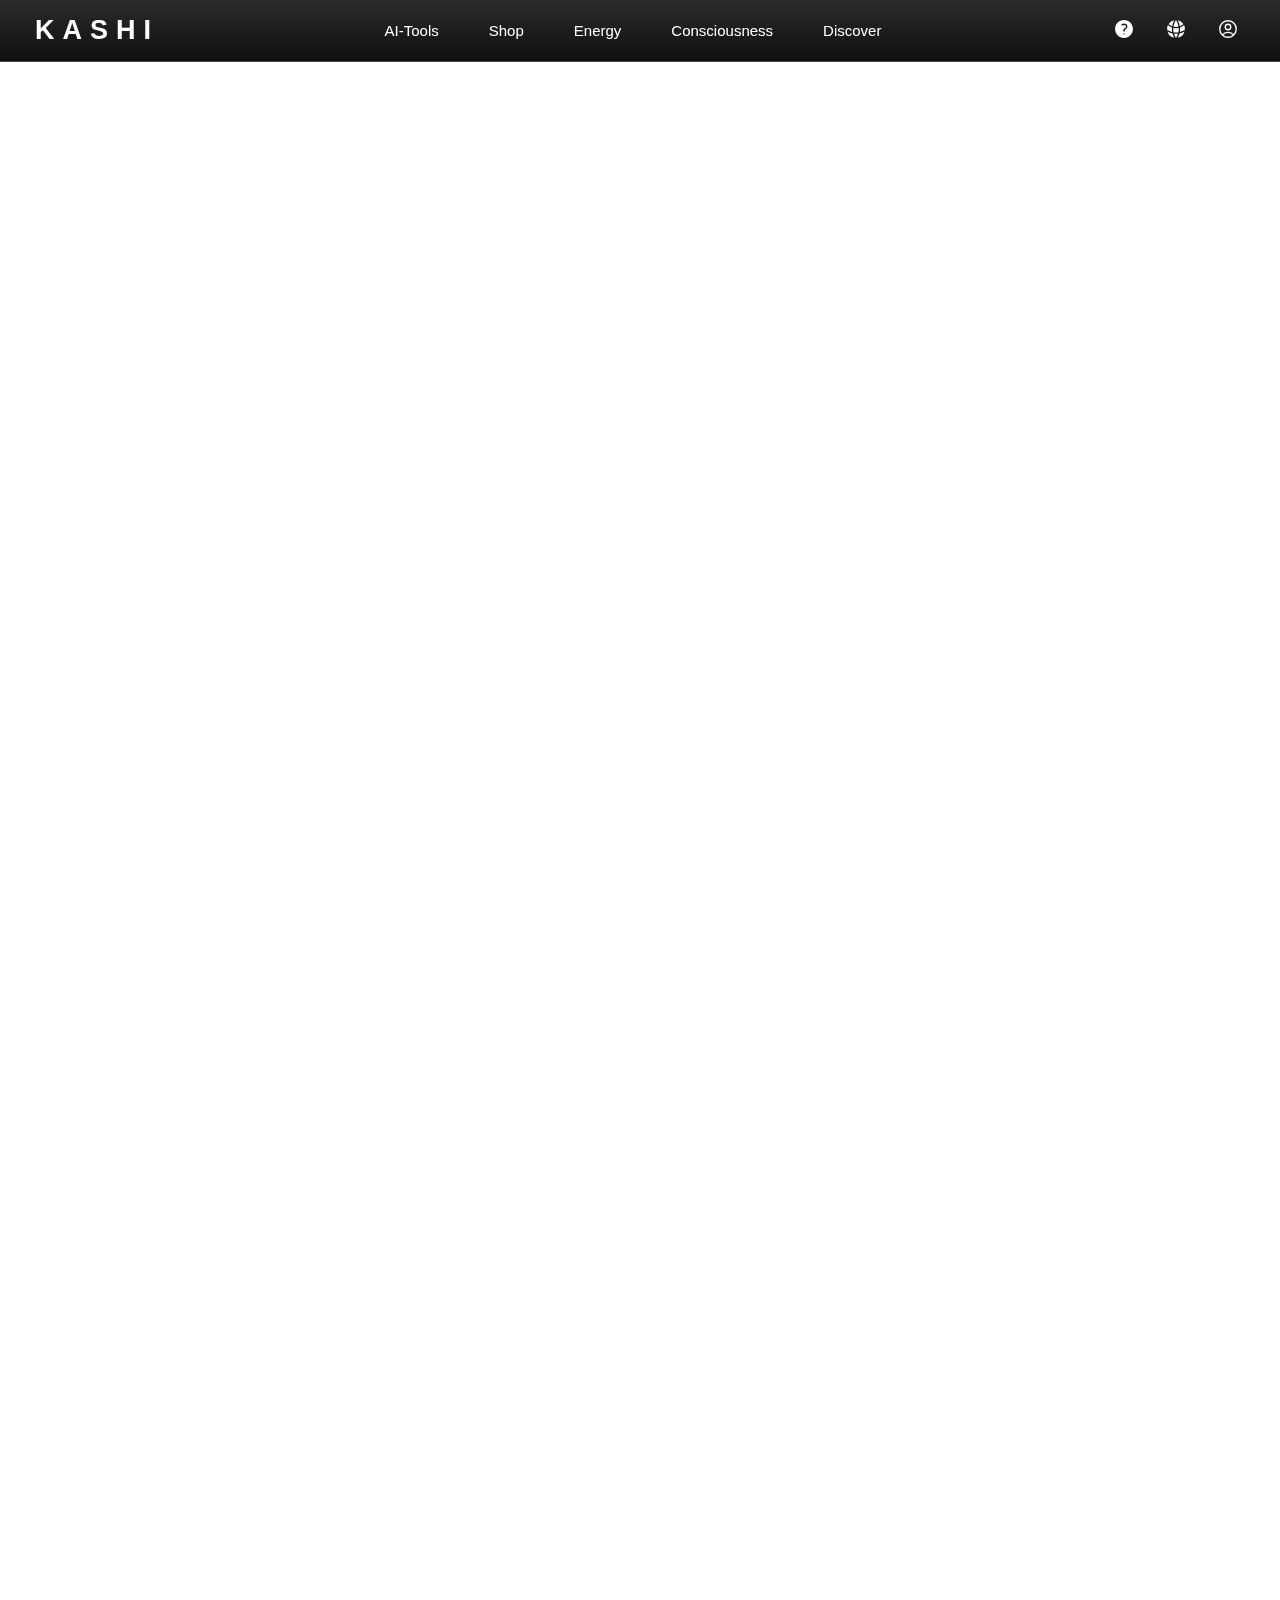
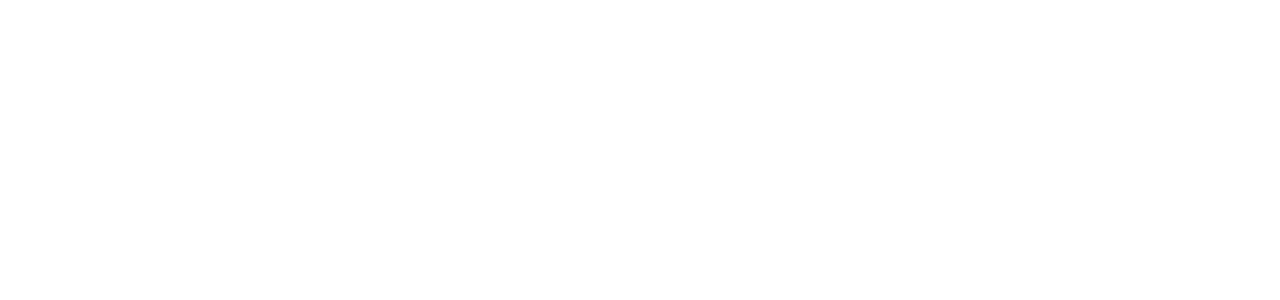
<file: index.html>
<!DOCTYPE html>
<html lang="en">
<head>
    <meta charset="UTF-8">
    <meta name="viewport" content="width=device-width, initial-scale=1.0">
    <title>KASHI – Official</title>
    <style>
* {
    margin: 0;
    padding: 0;
    box-sizing: border-box;
    font-family: Arial, sans-serif;
}

body {
    background: #ffffff;
    height: 200vh;
}

.nav {
    position: fixed;
    top: 0;
    width: 100%;
    height: 62px;
    display: flex;
    align-items: center;
    justify-content: space-between;
    padding: 0 35px;
    background: linear-gradient(to bottom, #2b2b2b, #0f0f0f);
    border-bottom: 1px solid rgba(255, 255, 255, 0.15);
    backdrop-filter: blur(8px);
    z-index: 1000;
}

.logo {
    font-size: 27px;
    letter-spacing: 8px;
    font-weight: 600;
    color: white;
}

.nav-center {
    display: flex;
    gap: 30px;
}

.nav-center a {
    color: white;
    text-decoration: none;
    font-size: 15px;
    font-weight: 500;
    padding: 8px 10px;
    transition: .3s;
}

.nav-center a:hover {
    background: rgba(255, 255, 255, 0.2);
    border-radius: 5px;
}

.nav-right {
    display: flex;
    gap: 18px;
}

.icon-btn {
    background: none;
    border: none;
    cursor: pointer;
    padding: 6px;
    transition: 0.3s;
}

.icon-btn:hover {
    background: rgba(255, 255, 255, 0.2);
    border-radius: 50%;
}

.icon-btn svg {
    width: 22px;
    height: 22px;
}

.content {
    margin-top: 100px;
}

.modal {
    position: fixed;
    inset: 0;
    display: none;
    align-items: center;
    justify-content: center;
    z-index: 2000;
}

.modal.show {
    display: flex;
}

.modal-backdrop {
    position: absolute;
    inset: 0;
    background: rgba(0, 0, 0, 0.5);
    backdrop-filter: blur(2px);
}

.modal-panel {
    position: relative;
    width: min(1400px, 100vw - 40px);
    max-height: calc(100vh - 80px);
    background: #ffffff;
    border-radius: 16px;
    box-shadow: 0 25px 50px rgba(0, 0, 0, 0.3);
    padding: 28px 32px;
    overflow: hidden;
    display: flex;
    flex-direction: column;
}

.modal-header {
    display: flex;
    justify-content: space-between;
    align-items: center;
    margin-bottom: 24px;
    padding-bottom: 16px;
    border-bottom: 1px solid #e5e5e5;
}

.modal-header h2 {
    font-size: 22px;
    font-weight: 600;
    margin: 0;
    color: #1a1a1a;
}

.close-btn {
    background: transparent;
    border: none;
    font-size: 32px;
    line-height: 1;
    cursor: pointer;
    color: #666;
    transition: color 0.2s ease;
    padding: 0;
    width: 32px;
    height: 32px;
    display: flex;
    align-items: center;
    justify-content: center;
}

.close-btn:hover {
    color: #000;
}

.modal-content {
    display: grid;
    grid-template-columns: repeat(5, 1fr);
    gap: 28px;
    overflow-y: auto;
    padding-right: 8px;
}

.modal-content::-webkit-scrollbar {
    width: 6px;
}

.modal-content::-webkit-scrollbar-track {
    background: #f0f0f0;
    border-radius: 10px;
}

.modal-content::-webkit-scrollbar-thumb {
    background: #d0d0d0;
    border-radius: 10px;
}

.modal-content::-webkit-scrollbar-thumb:hover {
    background: #999;
}

.region-column h3 {
    font-size: 13px;
    font-weight: 700;
    text-transform: uppercase;
    letter-spacing: 0.5px;
    margin: 0 0 12px;
    color: #666;
}

.country {
    display: block;
    width: 100%;
    text-align: left;
    border: 1px solid transparent;
    border-radius: 8px;
    padding: 12px 14px;
    margin-bottom: 6px;
    background: transparent;
    cursor: pointer;
    font-size: 14px;
    line-height: 1.5;
    color: #1a1a1a;
    transition: all 0.15s ease;
    font-family: inherit;
    position: relative;
    z-index: 10;
}

.country:focus {
    outline: none;
}

.country:hover {
    background: #f5f5f5;
    border-color: #e0e0e0;
}

.country:active {
    transform: scale(0.98);
}

/* BLUE for other countries */
.country.active {
    background: #0066cc;
    border-color: #0066cc;
    color: #ffffff;
    font-weight: 600;
}

/* ORANGE for India selections */
.country.active.india-lang {
    background: #FF9500;
    border-color: #FF9500;
    color: #ffffff;
    font-weight: 600;
}

@media (max-width: 1200px) {
    .modal-content {
        grid-template-columns: repeat(3, 1fr);
        gap: 20px;
    }
}

@media (max-width: 768px) {
    .modal-content {
        grid-template-columns: repeat(2, 1fr);
        gap: 16px;
    }
}

@media (max-width: 640px) {
    .modal-panel {
        width: 100%;
        height: 100%;
        max-height: none;
        border-radius: 0;
        padding: 20px;
    }

    .modal-header {
        margin-bottom: 16px;
    }

    .modal-content {
        grid-template-columns: 1fr;
        gap: 16px;
    }

    .modal-header h2 {
        font-size: 18px;
    }

    .nav-center {
        gap: 15px;
    }

    .nav-center a {
        font-size: 12px;
    }
}
    </style>
</head>
<body>

    <header class="nav">
        <div class="nav-left">
            <span class="logo">KASHI</span>
        </div>

        <div class="nav-center">
            <a href="#">AI-Tools</a>
            <a href="#" class="shop-link">Shop</a>
            <a href="#">Energy</a>
            <a href="#">Consciousness</a>
            <a href="#">Discover</a>
        </div>

        <div class="nav-right">
            <button class="icon-btn">
                <svg xmlns="http://www.w3.org/2000/svg" viewBox="0 0 24 24" fill="white"><path fill-rule="evenodd" d="M2.25 12c0-5.385 4.365-9.75 9.75-9.75s9.75 4.365 9.75 9.75-4.365 9.75-9.75 9.75S2.25 17.385 2.25 12Zm11.378-3.917c-.89-.777-2.366-.777-3.255 0a.75.75 0 0 1-.988-1.129c1.454-1.272 3.776-1.272 5.23 0 1.513 1.324 1.513 3.518 0 4.842a3.75 3.75 0 0 1-.837.552c-.676.328-1.028.774-1.028 1.152v.75a.75.75 0 0 1-1.5 0v-.75c0-1.279 1.06-2.107 1.875-2.502.182-.088.351-.199.503-.331.83-.727.83-1.857 0-2.584ZM12 18a.75.75 0 1 0 0-1.5.75.75 0 0 0 0 1.5Z" clip-rule="evenodd" /></svg>
            </button>

            <button class="icon-btn" id="open-region-modal">
                <svg xmlns="http://www.w3.org/2000/svg" viewBox="0 0 24 24" fill="white"><path d="M21.721 12.752a9.711 9.711 0 0 0-.945-5.003 12.754 12.754 0 0 1-4.339 2.708 18.991 18.991 0 0 1-.214 4.772 17.165 17.165 0 0 0 5.498-2.477ZM14.634 15.55a17.324 17.324 0 0 0 .332-4.647c-.952.227-1.945.347-2.966.347-1.021 0-2.014-.12-2.966-.347a17.515 17.515 0 0 0 .332 4.647 17.385 17.385 0 0 0 5.268 0ZM9.772 17.119a18.963 18.963 0 0 0 4.456 0A17.182 17.182 0 0 1 12 21.724a17.18 17.18 0 0 1-2.228-4.605ZM7.777 15.23a18.87 18.87 0 0 1-.214-4.774 12.753 12.753 0 0 1-4.34-2.708 9.711 9.711 0 0 0-.944 5.004 17.165 17.165 0 0 0 5.498 2.477ZM21.356 14.752a9.765 9.765 0 0 1-7.478 6.817 18.64 18.64 0 0 0 1.988-4.718 18.627 18.627 0 0 0 5.49-2.098ZM2.644 14.752c1.682.971 3.53 1.688 5.49 2.099a18.64 18.64 0 0 0 1.988 4.718 9.765 9.765 0 0 1-7.478-6.816ZM13.878 2.43a9.755 9.755 0 0 1 6.116 3.986 11.267 11.267 0 0 1-3.746 2.504 18.63 18.63 0 0 0-2.37-6.49ZM12 2.276a17.152 17.152 0 0 1 2.805 7.121c-.897.23-1.837.353-2.805.353-.968 0-1.908-.122-2.805-.353A17.151 17.151 0 0 1 12 2.276ZM10.122 2.43a18.629 18.629 0 0 0-2.37 6.49 11.266 11.266 0 0 1-3.746-2.504 9.754 9.754 0 0 1 6.116-3.985Z"/></svg>
            </button>

            <button class="icon-btn">
                <svg xmlns="http://www.w3.org/2000/svg" fill="none" viewBox="0 0 24 24" stroke="white" stroke-width="1.5"><path stroke-linecap="round" stroke-linejoin="round" d="M17.982 18.725A7.488 7.488 0 0 0 12 15.75a7.488 7.488 0 0 0-5.982 2.975m11.963 0a9 9 0 1 0-11.963 0m11.963 0A8.966 8.966 0 0 1 12 21a8.966 8.966 0 0 1-5.982-2.275M15 9.75a3 3 0 1 1-6 0 3 3 0 0 1 6 0Z"/></svg>
            </button>
        </div>
    </header>

    <div id="region-modal" class="modal">
        <div class="modal-backdrop"></div>
        <div class="modal-panel">
            <div class="modal-header">
                <h2>Choose your country or region</h2>
                <button class="close-btn" id="close-region-modal">&times;</button>
            </div>

            <div class="modal-content">
                <!-- Column 1: North America -->
                <div class="region-column">
                    <h3>North America</h3>
                    <button class="country" data-region="US">United States <span style="color:#999; font-size:12px;">English</span></button>
                    <button class="country" data-region="CA">Canada <span style="color:#999; font-size:12px;">English · Français</span></button>
                    <button class="country" data-region="MX">México <span style="color:#999; font-size:12px;">Español</span></button>
                    <button class="country" data-region="PR">Puerto Rico <span style="color:#999; font-size:12px;">English · Español</span></button>

                    <h3 style="margin-top: 24px;">South America</h3>
                    <button class="country" data-region="CL">Chile <span style="color:#999; font-size:12px;">Español</span></button>
                    <button class="country" data-region="CO">Colombia <span style="color:#999; font-size:12px;">Español</span></button>
                </div>

                <!-- Column 2: Asia Pacific -->
                <div class="region-column">
                    <h3>Asia Pacific</h3>
                    <button class="country" data-region="CN-ZH">中国大陆 <span style="color:#999; font-size:12px;">简体中文</span></button>
                    <button class="country" data-region="HK">繁體中文 <span style="color:#999; font-size:12px;">English</span></button>
                    <button class="country" data-region="MO">繁體中文 <span style="color:#999; font-size:12px;">English</span></button>
                    <button class="country" data-region="TW">台灣 <span style="color:#999; font-size:12px;">繁體中文</span></button>
                    <button class="country" data-region="JP">日本 <span style="color:#999; font-size:12px;">日本語</span></button>
                    <button class="country" data-region="MY">Malaysia <span style="color:#999; font-size:12px;">English</span></button>
                    <button class="country" data-region="SG">Singapore <span style="color:#999; font-size:12px;">English</span></button>
                    <button class="country" data-region="TH">Thailand <span style="color:#999; font-size:12px;">ภาษาไทย · English</span></button>
                    <button class="country" data-region="KR">대한민국 <span style="color:#999; font-size:12px;">한국어</span></button>
                    <button class="country" data-region="AU">Australia <span style="color:#999; font-size:12px;">English</span></button>
                    <button class="country" data-region="NZ">New Zealand <span style="color:#999; font-size:12px;">English</span></button>
                    <button class="country" data-region="PH">Philippines <span style="color:#999; font-size:12px;">English</span></button>
                </div>

                <!-- Column 3: India -->
                <div class="region-column">
                    <h3>India</h3>
                    <button class="country india-lang" data-region="IN-EN" id="india-default">English <span style="color:#fff5e6; font-size:12px;">अंग्रेजी</span></button>
                    <button class="country india-lang" data-region="IN-HI">हिन्दी <span style="color:#fff5e6; font-size:12px;">Hindi</span></button>
                    <button class="country india-lang" data-region="IN-TA">தமிழ் <span style="color:#fff5e6; font-size:12px;">Tamil</span></button>
                    <button class="country india-lang" data-region="IN-TE">తెలుగు <span style="color:#fff5e6; font-size:12px;">Telugu</span></button>
                    <button class="country india-lang" data-region="IN-KA">ಕನ್ನಡ <span style="color:#fff5e6; font-size:12px;">Kannada</span></button>
                    <button class="country india-lang" data-region="IN-ML">മലയാളം <span style="color:#fff5e6; font-size:12px;">Malayalam</span></button>
                    <button class="country india-lang" data-region="IN-MR">मराठी <span style="color:#fff5e6; font-size:12px;">Marathi</span></button>
                    <button class="country india-lang" data-region="IN-GU">ગુજરાતી <span style="color:#fff5e6; font-size:12px;">Gujarati</span></button>
                    <button class="country india-lang" data-region="IN-PA">ਪੰਜਾਬੀ <span style="color:#fff5e6; font-size:12px;">Punjabi</span></button>
                </div>

                <!-- Column 4: Middle East & Europe -->
                <div class="region-column">
                    <h3>Middle East</h3>
                    <button class="country" data-region="IL">Israel <span style="color:#999; font-size:12px;">עברית</span></button>
                    <button class="country" data-region="AE">UAE <span style="color:#999; font-size:12px;">English · العربية</span></button>
                    <button class="country" data-region="JO">Jordan <span style="color:#999; font-size:12px;">English</span></button>
                    <button class="country" data-region="QA">Qatar <span style="color:#999; font-size:12px;">English · العربية</span></button>
                    <button class="country" data-region="SA">Saudi Arabia <span style="color:#999; font-size:12px;">English · العربية</span></button>

                    <h3 style="margin-top: 24px;">Europe</h3>
                    <button class="country" data-region="BE">Belgium <span style="color:#999; font-size:12px;">Nederlands · Français</span></button>
                    <button class="country" data-region="CZ">Česká republika <span style="color:#999; font-size:12px;">Čeština</span></button>
                    <button class="country" data-region="DK">Danmark <span style="color:#999; font-size:12px;">Dansk</span></button>
                    <button class="country" data-region="DE">Deutschland <span style="color:#999; font-size:12px;">Deutsch</span></button>
                </div>

                <!-- Column 5: Europe continued -->
                <div class="region-column">
                    <h3>Europe</h3>
                    <button class="country" data-region="FR">France <span style="color:#999; font-size:12px;">Français</span></button>
                    <button class="country" data-region="GR">Ελλάδα <span style="color:#999; font-size:12px;">Ελληνικά</span></button>
                    <button class="country" data-region="HR">Hrvatska <span style="color:#999; font-size:12px;">Hrvatski</span></button>
                    <button class="country" data-region="HU">Magyarország <span style="color:#999; font-size:12px;">Magyar</span></button>
                    <button class="country" data-region="IE">Ireland <span style="color:#999; font-size:12px;">English</span></button>
                    <button class="country" data-region="IS">Ísland <span style="color:#999; font-size:12px;">Íslenska</span></button>
                    <button class="country" data-region="IT">Italia <span style="color:#999; font-size:12px;">Italiano</span></button>
                    <button class="country" data-region="LT">Lietuva <span style="color:#999; font-size:12px;">Lietuvių</span></button>
                    <button class="country" data-region="LU">Luxembourg <span style="color:#999; font-size:12px;">Français · Deutsch</span></button>
                    <button class="country" data-region="NL">Nederland <span style="color:#999; font-size:12px;">Nederlands</span></button>
                    <button class="country" data-region="NO">Norge <span style="color:#999; font-size:12px;">Norsk</span></button>
                    <button class="country" data-region="AT">Österreich <span style="color:#999; font-size:12px;">Deutsch</span></button>
                    <button class="country" data-region="PL">Polska <span style="color:#999; font-size:12px;">Polski</span></button>
                    <button class="country" data-region="PT">Portugal <span style="color:#999; font-size:12px;">Português</span></button>
                    <button class="country" data-region="RO">România <span style="color:#999; font-size:12px;">Română</span></button>
                    <button class="country" data-region="SI">Slovenija <span style="color:#999; font-size:12px;">Slovenščina</span></button>
                    <button class="country" data-region="ES">España <span style="color:#999; font-size:12px;">Español</span></button>
                    <button class="country" data-region="CH">Switzerland <span style="color:#999; font-size:12px;">Français · Deutsch · Italiano</span></button>
                    <button class="country" data-region="SE">Sverige <span style="color:#999; font-size:12px;">Svenska</span></button>
                    <button class="country" data-region="FI">Suomi <span style="color:#999; font-size:12px;">Suomi</span></button>
                    <button class="country" data-region="TR">Türkiye <span style="color:#999; font-size:12px;">Türkçe</span></button>
                    <button class="country" data-region="GB">United Kingdom <span style="color:#999; font-size:12px;">English</span></button>
                </div>
            </div>
        </div>
    </div>

    <div class="content"></div>

    <script>
console.log("Navbar Loaded Successfully");

const modal = document.getElementById("region-modal");
const openBtn = document.getElementById("open-region-modal");
const closeBtn = document.getElementById("close-region-modal");

if (modal && openBtn && closeBtn) {
    
    // Auto-select India English on page load
    window.addEventListener("load", () => {
        const indiaEnglish = document.getElementById("india-default");
        if (indiaEnglish) {
            indiaEnglish.classList.add("active");
            console.log("India English auto-selected");
        }
    });

    openBtn.addEventListener("click", () => {
        modal.classList.add("show");
        document.body.style.overflow = "hidden";
    });

    closeBtn.addEventListener("click", () => {
        modal.classList.remove("show");
        document.body.style.overflow = "auto";
    });

    const backdrop = document.querySelector(".modal-backdrop");
    backdrop.addEventListener("click", (e) => {
        if (e.target === backdrop) {
            modal.classList.remove("show");
            document.body.style.overflow = "auto";
        }
    });

    document.addEventListener("keydown", (e) => {
        if (e.key === "Escape" && modal.classList.contains("show")) {
            modal.classList.remove("show");
            document.body.style.overflow = "auto";
        }
    });

    const countryButtons = document.querySelectorAll(".country");
    
    countryButtons.forEach(btn => {
        btn.addEventListener("click", function(e) {
            e.preventDefault();
            e.stopPropagation();
            
            countryButtons.forEach(b => {
                b.classList.remove("active");
            });

            this.classList.add("active");

            const selectedRegion = this.getAttribute("data-region");
            const selectedCountry = this.textContent.trim();

            console.log("Selected Region:", selectedRegion);
            console.log("Selected Country:", selectedCountry);
        });
    });

    console.log("Region Modal Initialized Successfully");
}
    </script>
</body>
</html>
</file>
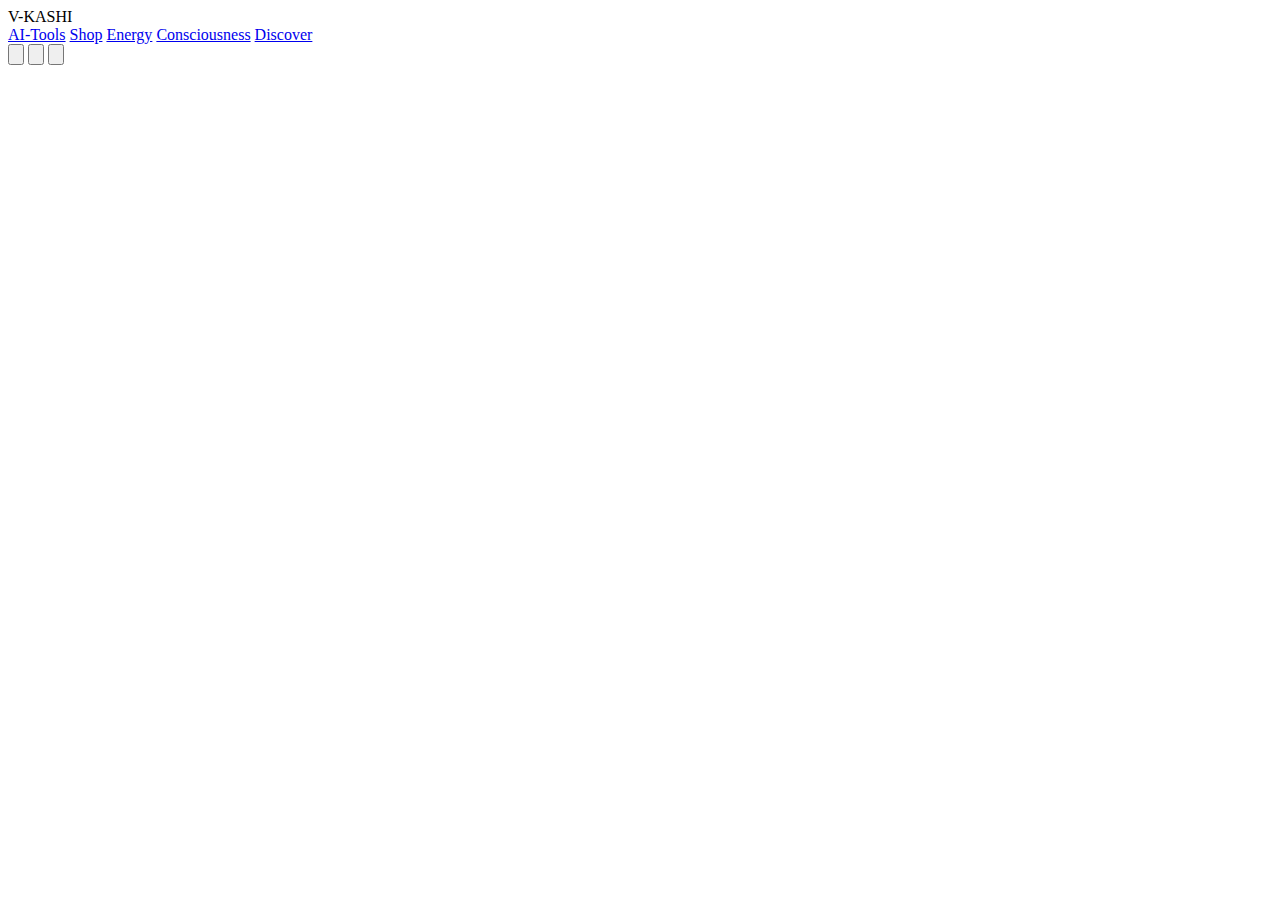
<file: real/index.html>
<!DOCTYPE html>
<html lang="en">
<head>
    <meta charset="UTF-8" />
    <meta name="viewport" content="width=device-width, initial-scale=1.0" />
    <title>Varanasinath</title>

    <link rel="stylesheet" href="style.css" />
</head>

<body>

    <!-- ================= NAVIGATION BAR ================= -->
    <header class="nav">
        <div class="nav-left">
            <span class="logo">V-KASHI</span>
        </div>

        <div class="nav-center">
            <a href="#">AI-Tools</a>
            <a href="#">Shop</a>
            <a href="#">Energy</a>
            <a href="#">Consciousness</a>
            <a href="#">Discover</a>
        </div>

        <div class="nav-right">

            <!-- HELP ICON -->
            <button class="icon-btn">
                <svg xmlns="http://www.w3.org/2000/svg" viewBox="0 0 24 24" fill="white">
                    <path fill-rule="evenodd"
                          d="M2.25 12c0-5.385 4.365-9.75 9.75-9.75s9.75 4.365 9.75 9.75-4.365 9.75-9.75 9.75S2.25 17.385 2.25 12Zm11.378-3.917c-.89-.777-2.366-.777-3.255 0a.75.75 0 0 1-.988-1.129c1.454-1.272 3.776-1.272 5.23 0 1.513 1.324 1.513 3.518 0 4.842a3.75 3.75 0 0 1-.837.552c-.676.328-1.028.774-1.028 1.152v.75a.75.75 0 0 1-1.5 0v-.75c0-1.279 1.06-2.107 1.875-2.502.182-.088.351-.199.503-.331.83-.727.83-1.857 0-2.584ZM12 18a.75.75 0 1 0 0-1.5.75.75 0 0 0 0 1.5Z"
                          clip-rule="evenodd" />
                </svg>
            </button>

            <!-- REGION ICON — CLICK OPENS POPUP -->
            <button class="icon-btn" id="openRegion">
                <svg xmlns="http://www.w3.org/2000/svg" viewBox="0 0 24 24" fill="white">
                    <path d="M21.721 12.752a9.711 9.711 0 0 0-.945-5.003 12.754 12.754 0 0 1-4.339 2.708 18.991 18.991 0 0 1-.214 4.772 17.165 17.165 0 0 0 5.498-2.477ZM14.634 15.55a17.324 17.324 0 0 0 .332-4.647c-.952.227-1.945.347-2.966.347-1.021 0-2.014-.12-2.966-.347a17.515 17.515 0 0 0 .332 4.647 17.385 17.385 0 0 0 5.268 0ZM9.772 17.119a18.963 18.963 0 0 0 4.456 0A17.182 17.182 0 0 1 12 21.724a17.18 17.18 0 0 1-2.228-4.605ZM7.777 15.23a18.87 18.87 0 0 1-.214-4.774 12.753 12.753 0 0 1-4.34-2.708 9.711 9.711 0 0 0-.944 5.004 17.165 17.165 0 0 0 5.498 2.477ZM21.356 14.752a9.765 9.765 0 0 1-7.478 6.817 18.64 18.64 0 0 0 1.988-4.718 18.627 18.627 0 0 0 5.49-2.098ZM2.644 14.752c1.682.971 3.53 1.688 5.49 2.099a18.64 18.64 0 0 0 1.988 4.718 9.765 9.765 0 0 1-7.478-6.816ZM13.878 2.43a9.755 9.755 0 0 1 6.116 3.986 11.267 11.267 0 0 1-3.746 2.504 18.63 18.63 0 0 0-2.37-6.49ZM12 2.276a17.152 17.152 0 0 1 2.805 7.121c-.897.23-1.837.353-2.805.353-.968 0-1.908-.122-2.805-.353A17.151 17.151 0 0 1 12 2.276ZM10.122 2.43a18.629 18.629 0 0 0-2.37 6.49 11.266 11.266 0 0 1-3.746-2.504 9.754 9.754 0 0 1 6.116-3.985Z"/>
                </svg>
            </button>

            <!-- ACCOUNT ICON -->
            <button class="icon-btn">
                <svg xmlns="http://www.w3.org/2000/svg" fill="none"
                     viewBox="0 0 24 24" stroke="white" stroke-width="1.5">
                    <path stroke-linecap="round" stroke-linejoin="round"
                          d="M17.982 18.725A7.488 7.488 0 0 0 12 15.75a7.488 7.488 0 0 0-5.982 2.975m11.963 0a9 9 0 1 0-11.963 0m11.963 0A8.966 8.966 0 0 1 12 21a8.966 8.966 0 0 1-5.982-2.275M15 9.75a3 3 0 1 1-6 0 3 3 0 0 1 6 0Z"/>
                </svg>
            </button>

        </div>
    </header>

    <!-- 🌍 REGION POPUP (ADDED NEW) -->
    <div id="regionPopup" class="region-popup">
        <div class="popup-content">

            <div class="popup-header">
                <h2>Select Your Region</h2>
                <span id="closeRegion" class="close-btn">✕</span>
            </div>

            <div class="region-grid">

                <!-- You can add India first here -->
                <div class="region-section">
                    <h3>India</h3>
                    <p>English • हिन्दी</p>
                </div>

                <!-- Example section -->
                <div class="region-section">
                    <h3>North America</h3>
                    <p>United States — English</p>
                    <p>Canada — English / Français</p>
                </div>

                <div class="region-section">
                    <h3>Asia Pacific</h3>
                    <p>China — 中文</p>
                    <p>Japan — 日本語</p>
                    <p>Korea — 한국어</p>
                </div>

                <!-- Continue your list later -->
            </div>

        </div>
    </div>

    <div class="content"></div>

    <script src="script.js"></script>
</body>
</html>
</file>
<file: real/style.css>
/* REGION POPUP */
.region-popup {
    display: none;
    position: fixed;
    top: 0;
    left: 0;
    width: 100%;
    height: 100%;
    background: rgba(0,0,0,0.55);
    backdrop-filter: blur(5px);
    z-index: 2000;
    justify-content: center;
    align-items: center;
}

.popup-content {
    width: 80%;
    height: 70%;
    background: white;
    border-radius: 12px;
    padding: 30px;
    overflow-y: auto;
}

.popup-header {
    display: flex;
    justify-content: space-between;
    margin-bottom: 20px;
}

.close-btn {
    cursor: pointer;
    font-size: 22px;
}

.region-grid {
    display: grid;
    grid-template-columns: repeat(3, 1fr);
    gap: 40px;
}

.region-section h3 {
    margin-bottom: 10px;
    font-size: 20px;
    font-weight: bold;
}

.region-section p {
    margin: 6px 0;
    font-size: 14px;
    cursor: pointer;
}
</file>
